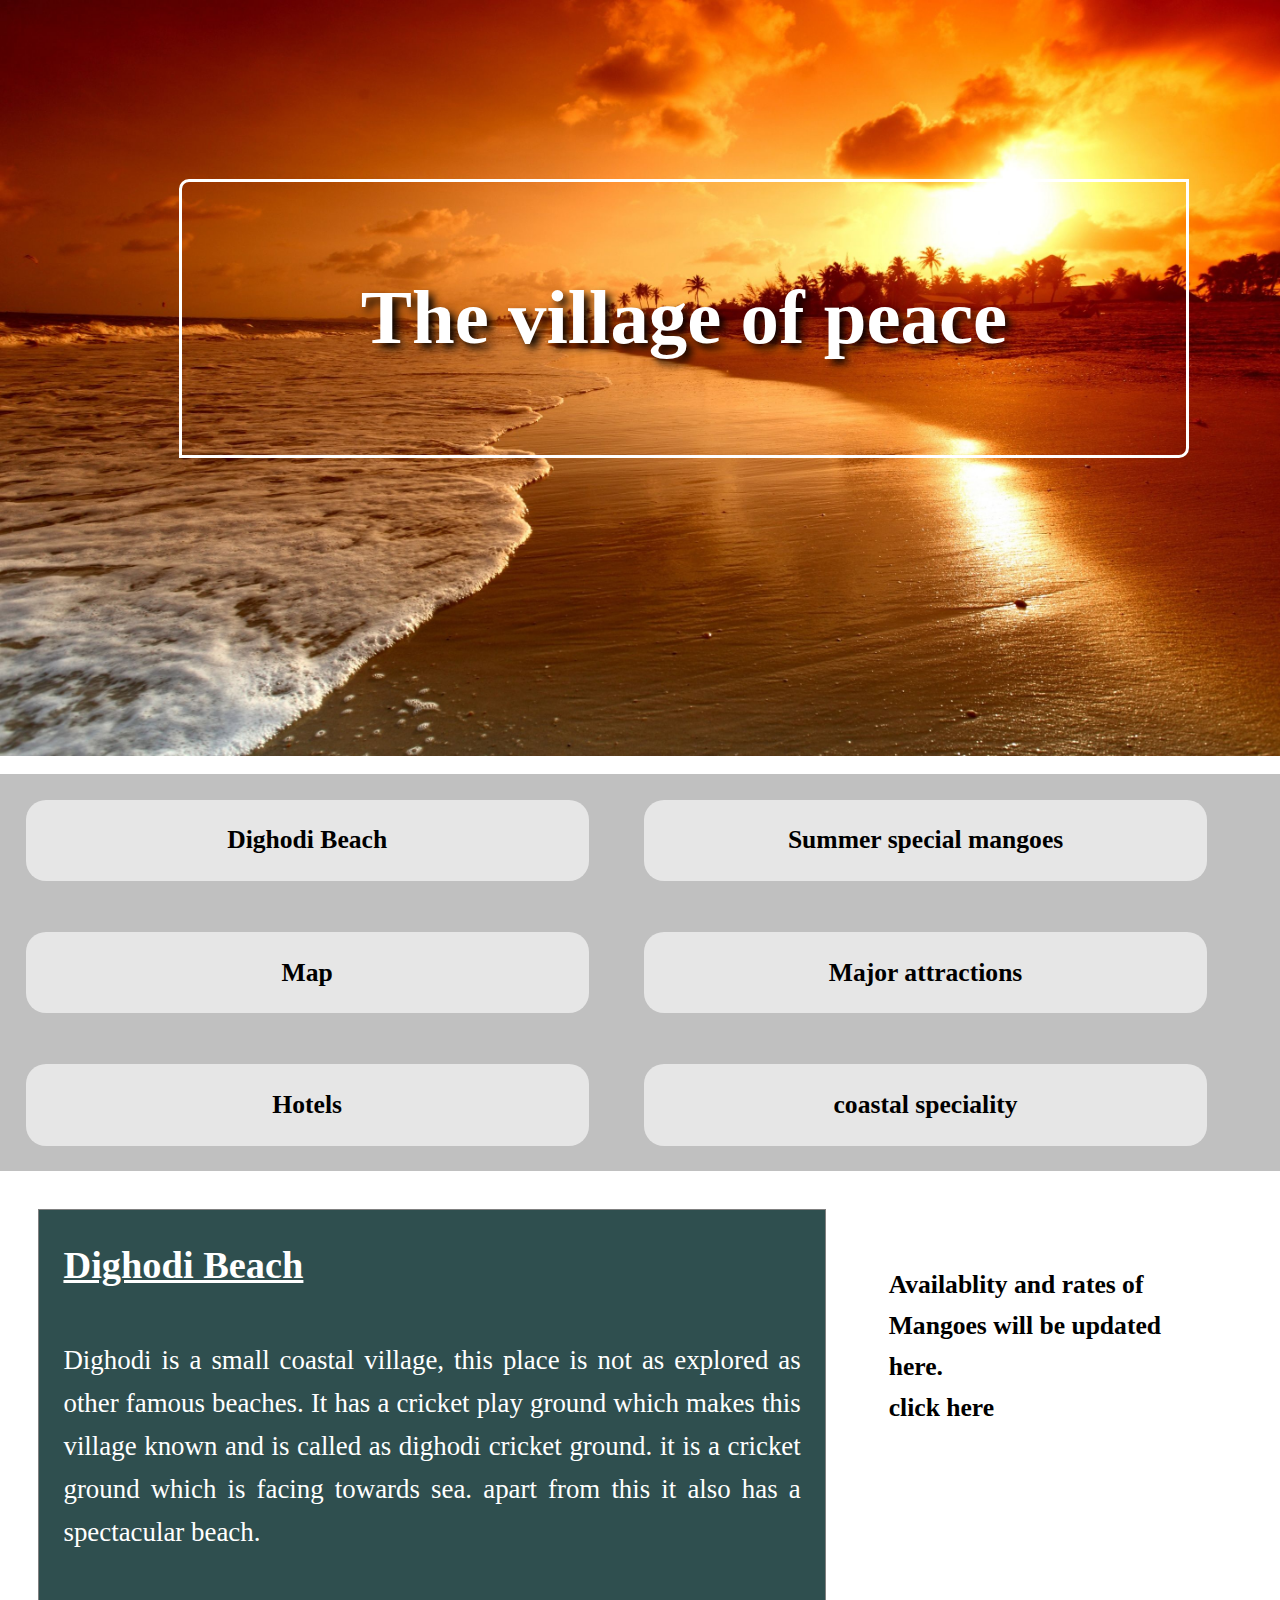
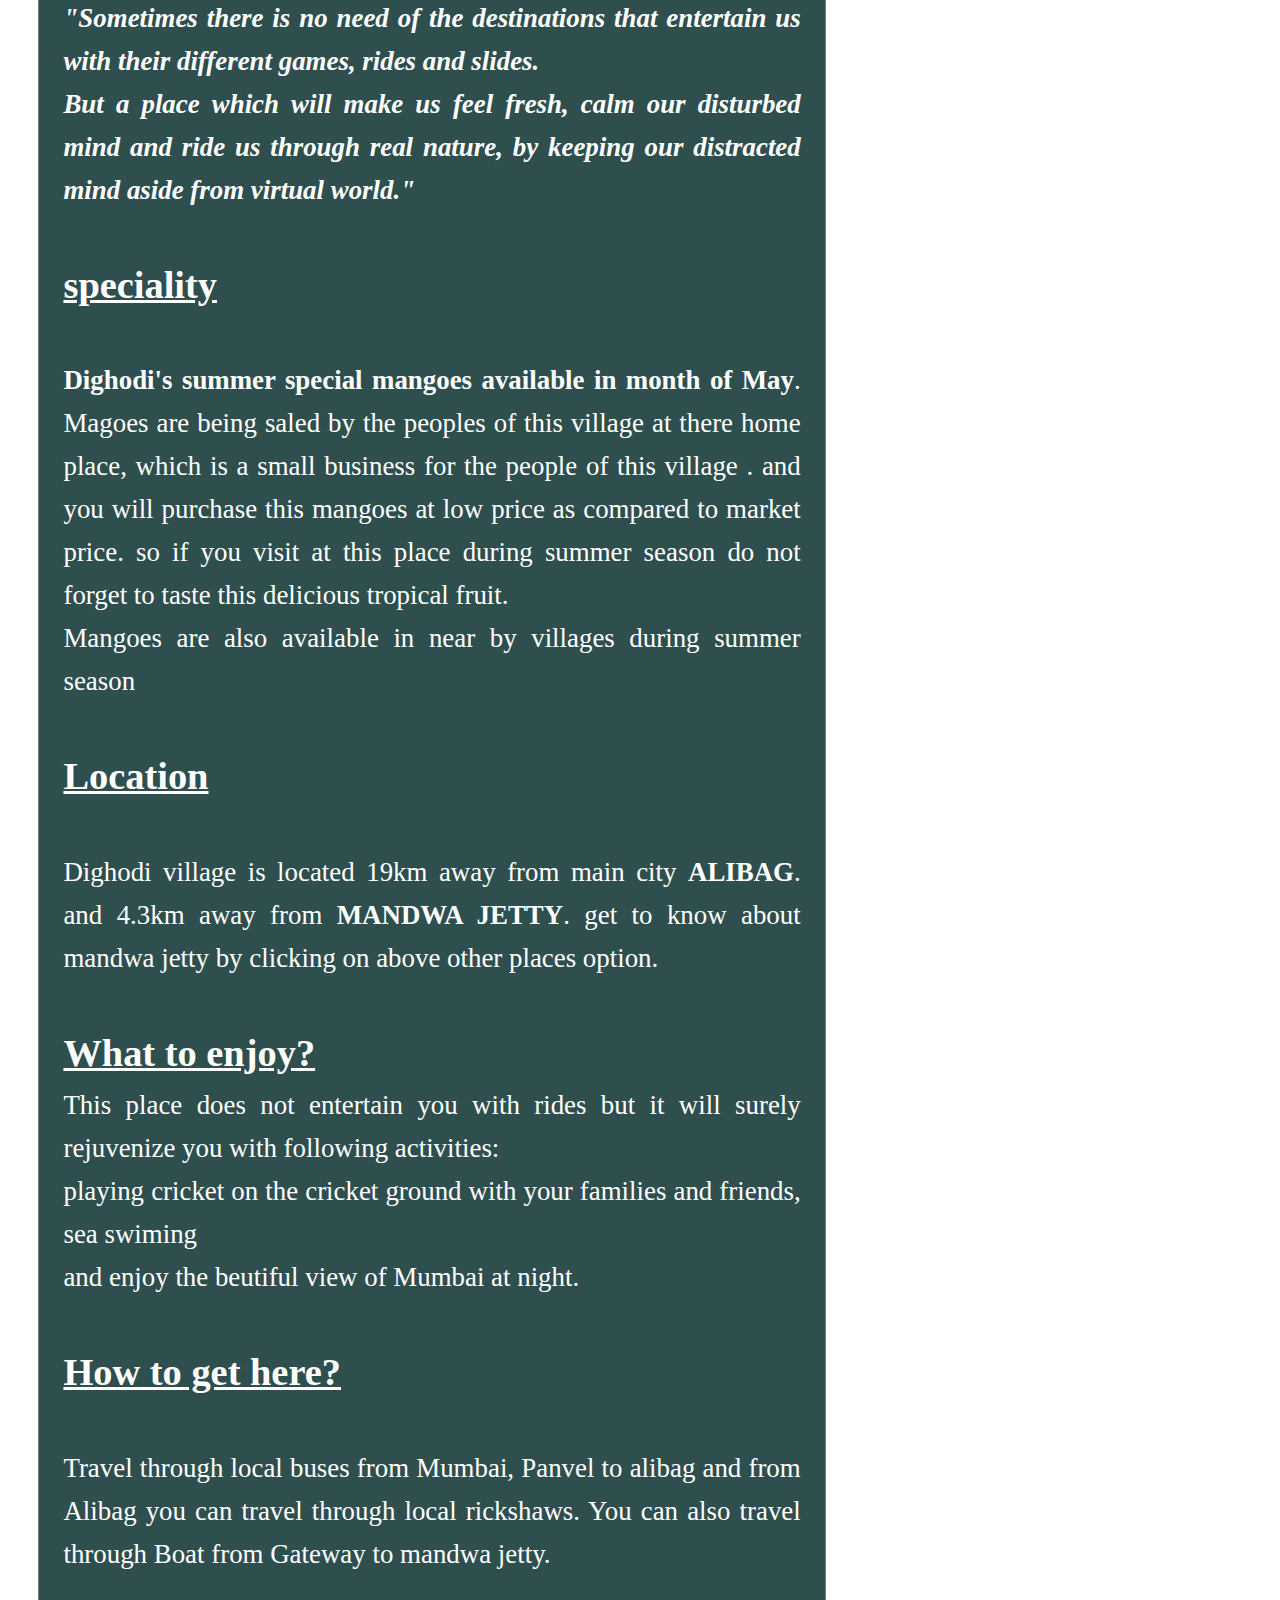
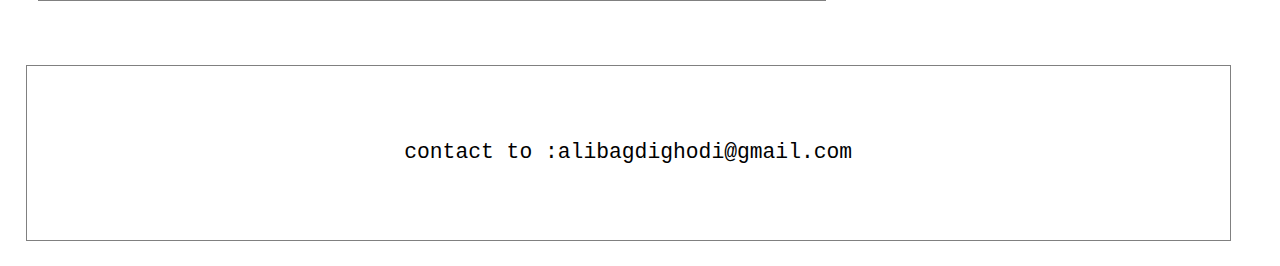
<file: website/index.html>
﻿<!DOCTYPE html>
<html>
<head>
<!-- Global site tag (gtag.js) - Google Analytics -->
<script async src="https://www.googletagmanager.com/gtag/js?id=UA-156010048-1"></script>
<script>
  window.dataLayer = window.dataLayer || [];
  function gtag(){dataLayer.push(arguments);}
  gtag('js', new Date());

  gtag('config', 'UA-156010048-1');
</script>

<meta name="viewport"
content="width=device-width,initial-scale=1">
<link rel="stylesheet" type="text/css" href="first.css">
</head>
<body>
<div class="container">
<div class="div1">

<h1 class="he1"> The village of peace</h1>

</div>
<br>
<nav>
<ul>
<li><a href="dighodi beach.html"> Dighodi Beach</a></li>
<li><a href="mangoesnew.html"> Summer special mangoes</a></li>

<li><a href="map.html">Map</a></li>
<li><a href="other places.html"> Major attractions</a></li>
<li><a href="hotels.html"> Hotels</a></li>
<li><a href="fish.html"> coastal speciality</a></li>
</ul>
</nav>


<div class="div2">
<div class="div3">
<h1 class="hea" >Dighodi Beach</h1><br>
<p>Dighodi is a small coastal village, this place is not as explored as other famous beaches.
   It has a cricket play ground which makes this village known and is called as dighodi cricket ground.
   it is a cricket ground which is facing towards sea. apart from this it also has a spectacular beach.  </p>
</br>
<p><b><i>"Sometimes there is no need of the destinations that entertain us with their different games, rides and slides.<br>But a 
place which will make us feel fresh, calm our disturbed mind and ride us through real nature, by keeping our distracted mind aside from virtual world."</i></b></p> 
<br>
<h1  class="hea">speciality</h1>
<br>
<p><b>Dighodi's summer special mangoes available in month of May</b>.
Magoes are being saled by the peoples of this village at there home place, which is a small business for the people of this village .
and you will purchase this mangoes at low price as compared to market price.
so if you visit at this place during summer season do not forget to taste this delicious tropical fruit. <br>
Mangoes are also available in near by villages during summer season<p>
<br>
<h1  class="hea"> Location</h1>
<br>
<p>Dighodi village is located 19km away from main city <b> ALIBAG</b>.
and 4.3km away from<b> MANDWA JETTY</b>.
get to know about mandwa jetty by clicking on above other places option.</p>

<br>
<h1 class="hea">What to enjoy?</h1>
<p>This place does not entertain you with rides but it will surely rejuvenize you with following activities:<br>
playing  cricket  on the cricket ground with your families and friends, sea swiming <br>
and enjoy the  beutiful view of Mumbai at night.</p>



<br>
<h1  class="hea"> How to get here?</h1>
<br>
<p> Travel through local buses from Mumbai, Panvel to alibag and from Alibag you can travel through local rickshaws.
You can also travel through Boat from Gateway to mandwa jetty.</p>




</div>
<br>
<div class="div4">
<p> <b>Availablity and rates of Mangoes will be updated here.</b> </p>
<a href="table.html"> click here </a>
</div>
</div>

<footer class="last">
<pre>
<small>
contact to :alibagdighodi@gmail.com
</small>
</pre>

</footer>
</div>


</body>
</html>
</file>
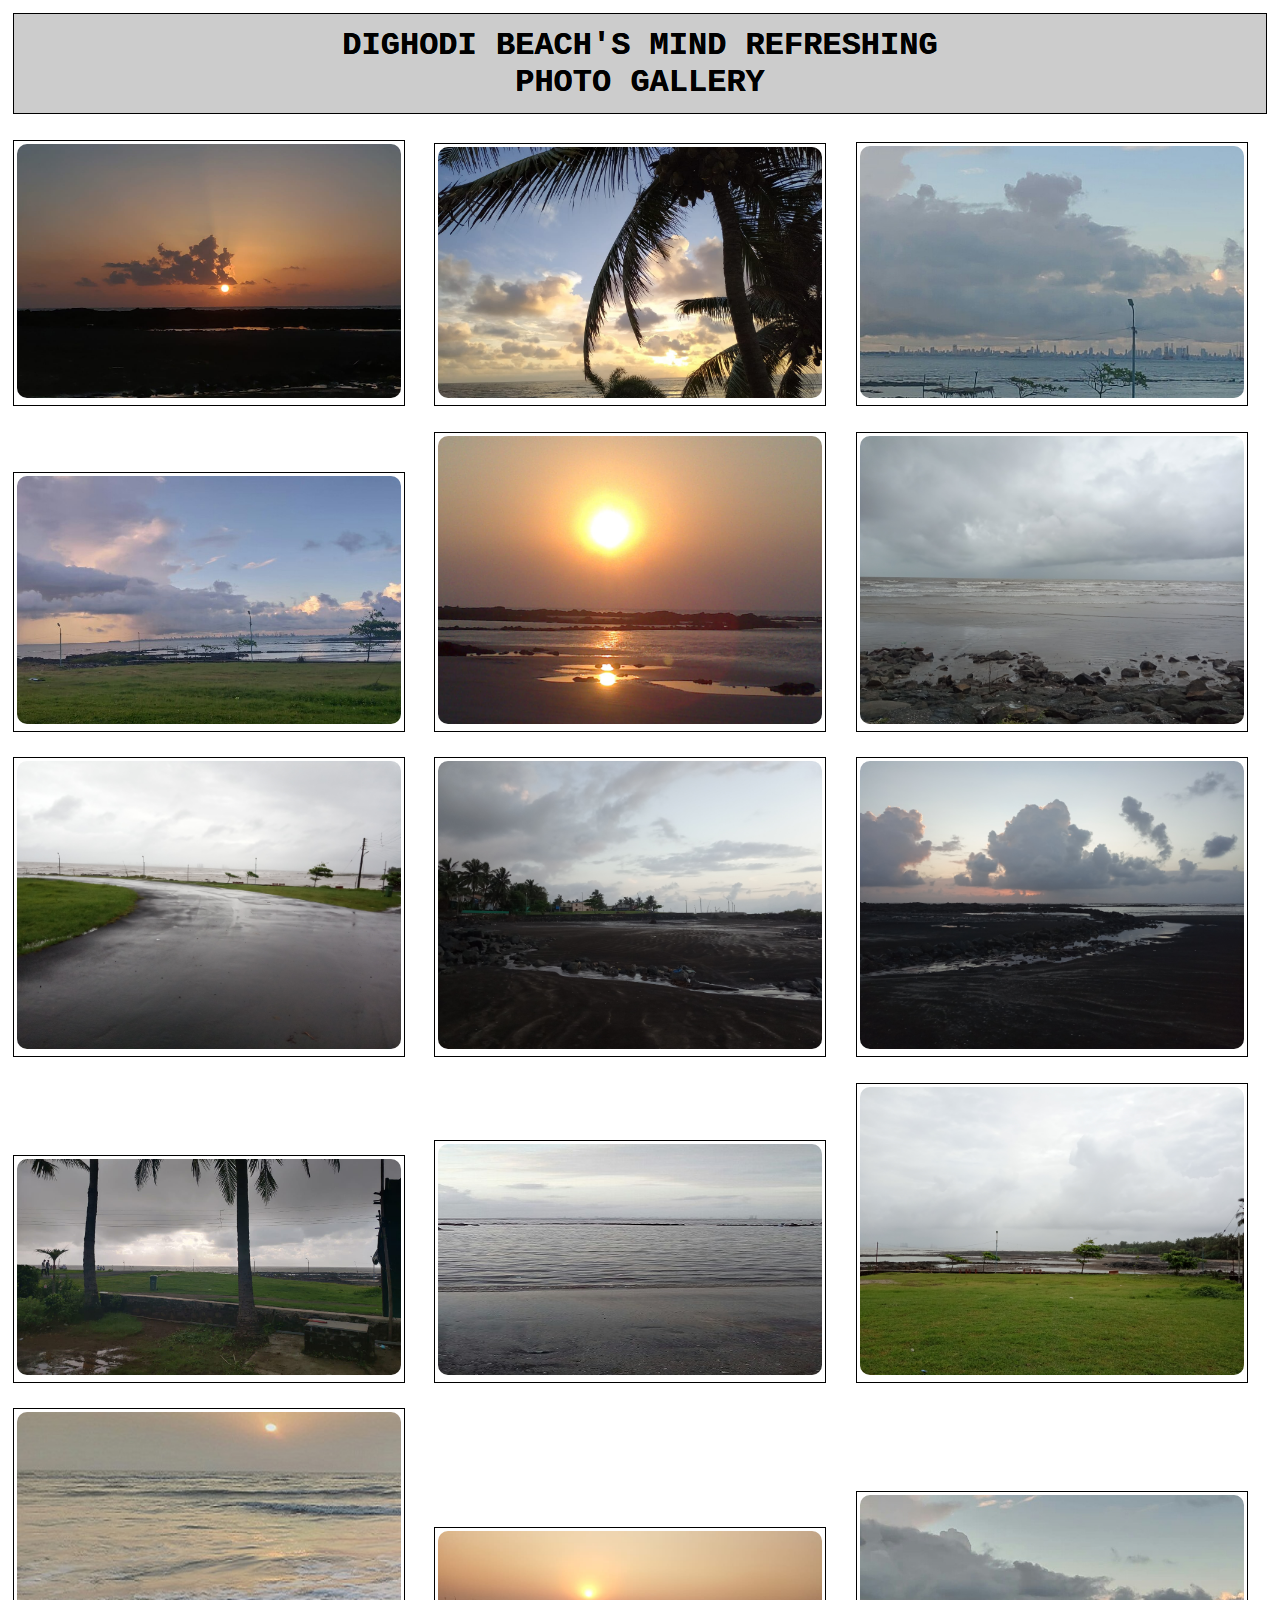
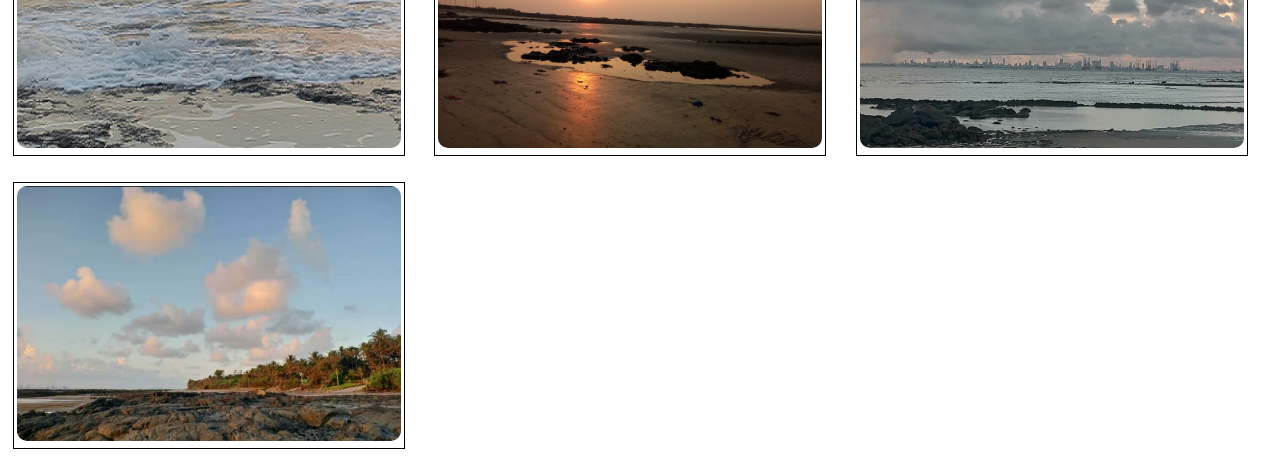
<file: website/dighodi beach.html>
﻿<!DOCTYPE html>
<html>
<head>
<meta name="viewport"
content="width=device-width,initial-scale=1">
<link rel="stylesheet" type="text/css" href="others.css">
</head>
<body>

<div class="container">
<h1 class="di"><pre>
DIGHODI BEACH'S MIND REFRESHING
PHOTO GALLERY</pre> </h1>
<div class="d1">
<a target="_self" href="photos/8.jpg">
<img class="imge" src="photos/8.jpg">
</a>
</div>
<div class="d1">
<a target="_self" href="photos/10.jpg">
<img class="imge" src="photos/10.jpg">
</a>
</div>
<div class="d1">
<a target="_self" href="photos/5.jpg">
<img class="imge"  src="photos/5.jpg">
</a>
</div>
<div class="d1">
<a target="_self" href="photos/6.jpg">
<img class="imge" src="photos/6.jpg">
</a>
</div>
<div class="d1">
<a target="_self" href="photos/11.jpg">
<img class="imge"  src="photos/11.jpg" >
</a>
</div>
<div class="d1">
<a target="_self" href="photos/14.jpg">
<img class="imge"  src="photos/14.jpg" >
</a>
</div>
<div class="d1">
<a target="_self" href="photos/16.jpg">
<img class="imge"  src="photos/16.jpg" >
</a>
</div>
<div class="d1">
<a target="_self" href="photos/13.jpg">
<img class="imge"  src="photos/13.jpg" >
</a>
</div>
<div class="d1">
<a target="_self" href="photos/12.jpg">
<img class="imge"  src="photos/12.jpg" >
</a>
</div>
<div class="d1">
<a target="_self" href="photos/9.jpg">
<img class="imge"  src="photos/9.jpg" >
</a>
</div>
<div class="d1">
<a target="_self" href="photos/3.jpg">
<img class="imge"  src="photos/3.jpg" >
</a>
</div>
<div class="d1">
<a target="_self" href="photos/19.jpg">
<img class="imge"  src="photos/19.jpg" >

</a>
</div>
<div class="d1">
<a target="_self" href="photos/4.jpg">
<img class="imge"  src="photos/4.jpg" >

</a>
</div>

<div class="d1">
<a target="_self" href="photos/21.jpg">
<img class="imge"  src="photos/21.jpg" >

</a>
</div>

<div class="d1">
<a target="_self" href="photos/23.jpg">
<img class="imge"  src="photos/23.jpg" >

</a>
</div>

<div class="d1">
<a target="_self" href="photos/24.jpg">
<img class="imge"  src="photos/24.jpg" >

</a>
</div>
</div>
</body>
</html>
</file>
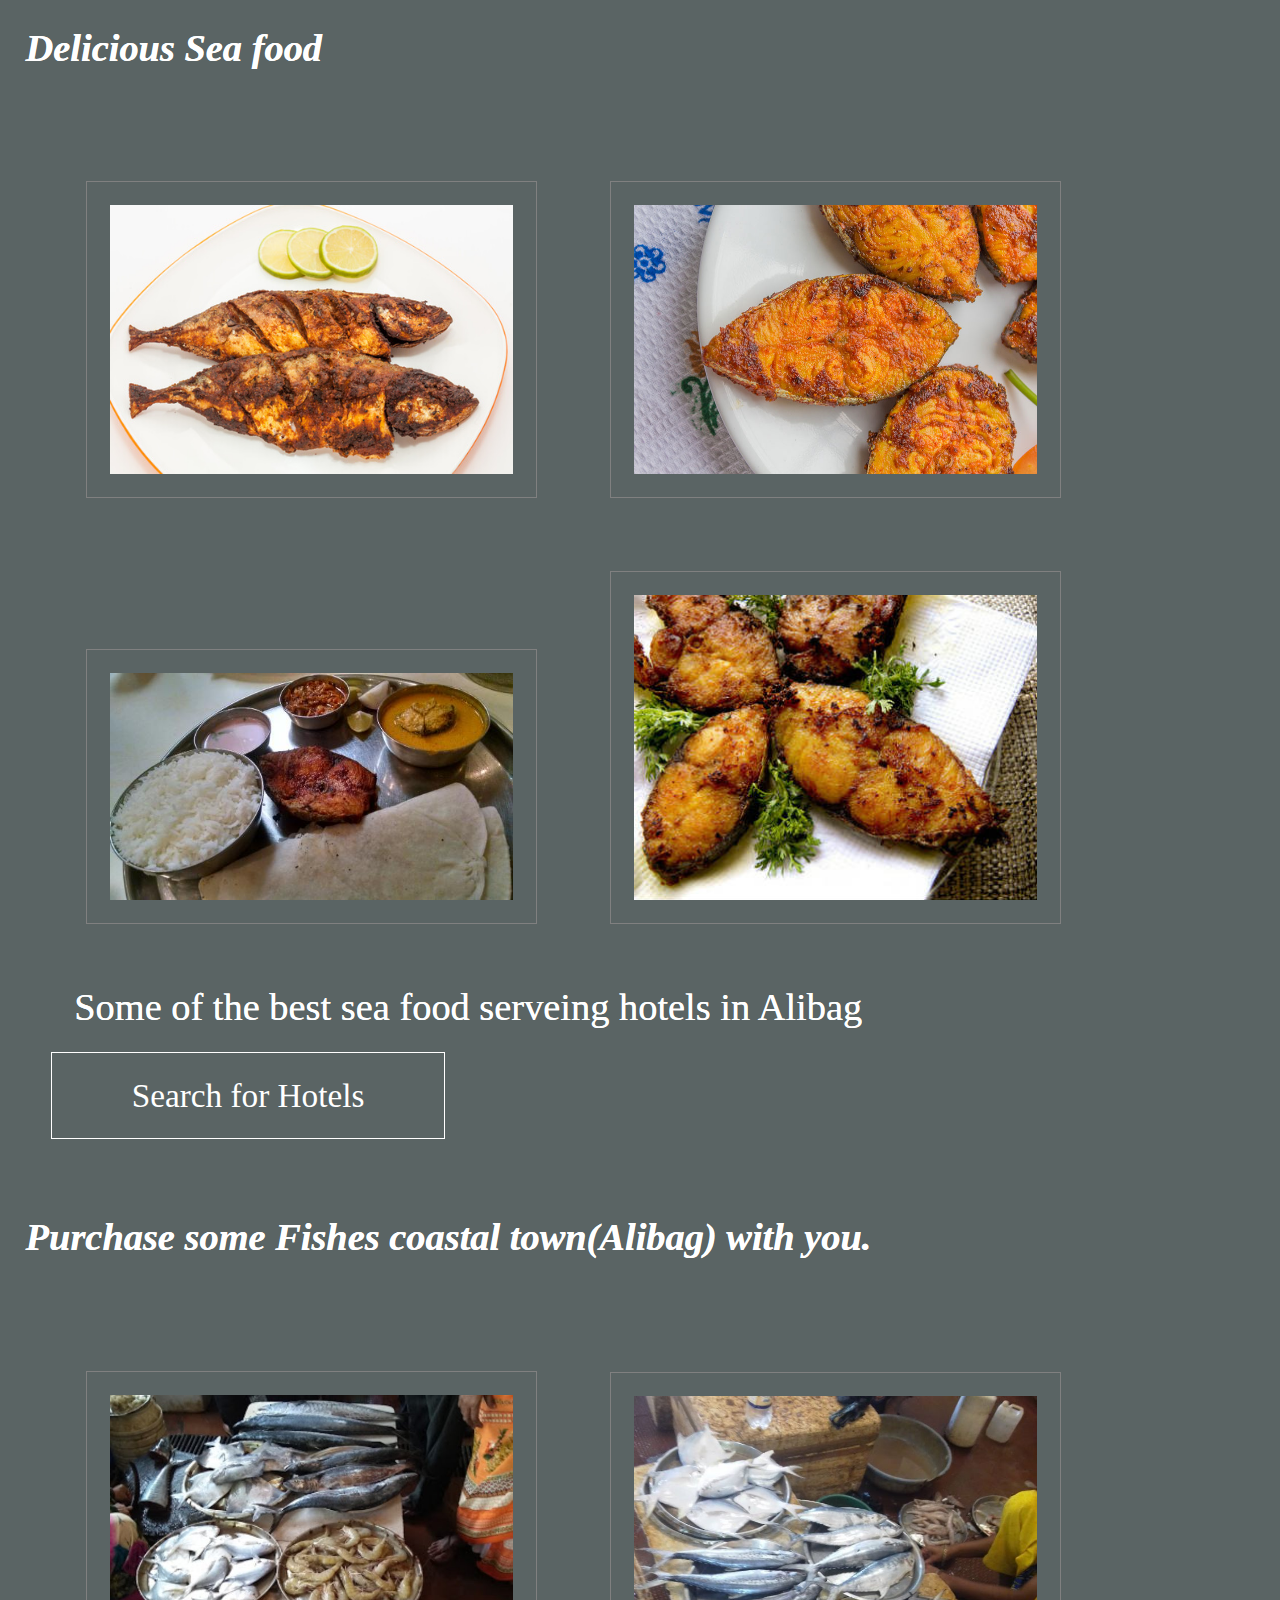
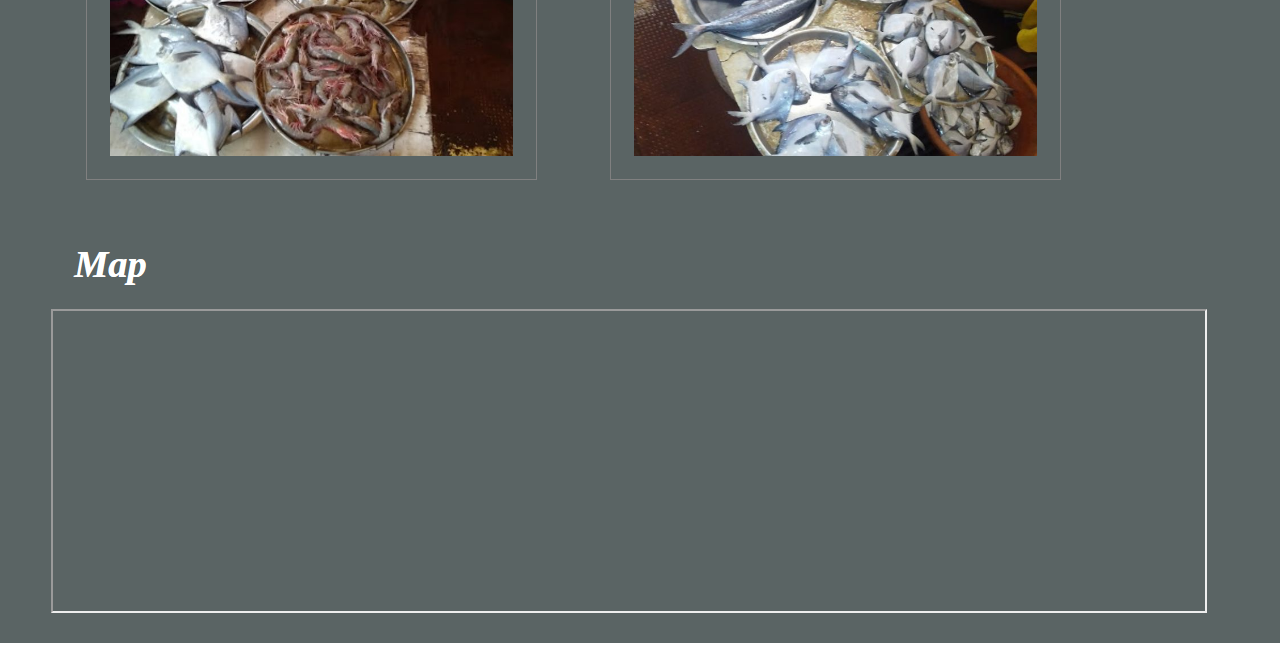
<file: website/fish.html>
﻿<!DOCTYPE html>
<html>
<head>
<meta charset="utf-8">
<title></title>
<meta name="viewport"content="width=device-width,initial-scale=1.0">
<link rel="stylesheet" type="text/css" href="fish1.css">
</head>
<body>
<div class="container">
<h1> Delicious Sea food</h1>
<div class="div1">

<a target="_self" href="photos/f1.jpg">
<img src="photos/f1.jpg">
</a>


<a target="_self" href="photos/f2.jpg">
<img src="photos/f2.jpg">
</a>


<a target="_self" href="photos/f3.jpg">
<img src="photos/f3.jpg">
</a>

<a target="_self" href="photos/f6.jpg">
<img src="photos/f6.jpg">
</a>

<p> Some of the best sea food serveing hotels in Alibag
</p>

<ul>
<li> <a href="https://www.google.com/search?rlz=1C1CHBD_enIN819IN819&biw=1536&bih=754&ei=qU73XaqSOprmz7sPuqWK-AE&q=seafood%20hotels%20in%20alibaug&oq=sea+food+hotels+in+alibag&gs_l=psy-ab.3..0i13i30j0i13i5i30.30218.53189..55123...0.2..1.1889.25672.6-1j7j9......0....1..gws-wiz.....0..0i71j0i10i67j0i273j0i67j0i131j0i10j0j33i22i29i30.nfSv3T0d7Ns&ved=2ahUKEwigt6D97bnmAhXrILcAHZtvAH8QvS4wAHoECAwQIA&uact=5&npsic=0&rflfq=1&rlha=0&rllag=18647325,72877436,536&tbm=lcl&rldimm=15178956149626556920&lqi=ChlzZWFmb29kIGhvdGVscyBpbiBhbGliYXVnSOjHjb_lgICACFozCg5zZWFmb29kIGhvdGVscxAAEAEYABgDIhlzZWFmb29kIGhvdGVscyBpbiBhbGliYXVn&phdesc=XaA8d9jQfAg&rldoc=1&tbs=lrf:!1m4!1u3!2m2!3m1!1e1!1m4!1u2!2m2!2m1!1e1!2m1!1e2!2m1!1e3!3sIAE,lf:1,lf_ui:9&rlst=f#rlfi=hd:;si:15178956149626556920,l,ChlzZWFmb29kIGhvdGVscyBpbiBhbGliYXVnSOjHjb_lgICACFozCg5zZWFmb29kIGhvdGVscxAAEAEYABgDIhlzZWFmb29kIGhvdGVscyBpbiBhbGliYXVn,y,XaA8d9jQfAg;mv:[[18.659523099999998,72.89036039999999],[18.642721899999998,72.86602669999999]];tbs:lrf:!1m4!1u3!2m2!3m1!1e1!1m4!1u2!2m2!2m1!1e1!2m1!1e2!2m1!1e3!3sIAE,lf:1,lf_ui:9">
Search for Hotels</a></li>
</ul>

</div>

<h1>Purchase some Fishes coastal town(Alibag) with you.</h1>
<div class="div1">
<a target="_self" href="photos/f4.jpg">
<img src="photos/f4.jpg">
</a>


<a target="_self" href="photos/f5.jpg">
<img src="photos/f5.jpg">
</a>
<h1> Map</h1>
<section>
<iframe src="https://www.google.com/maps/embed?pb=!1m18!1m12!1m3!1d7560.891639019459!2d72.87371767468915!3d18.643979899348757!2m3!1f0!2f0!3f0!3m2!1i1024!2i768!4f13.1!3m3!1m2!1s0x3be87a3feaf972c5%3A0x7d78dede78cf780f!2sFish%20Market%20Alibag!5e0!3m2!1sen!2sin!4v1576489349047!5m2!1sen!2sin"  allowfullscreen=""></iframe>
</section>
</div>




</div>
</body>
</html>
</file>
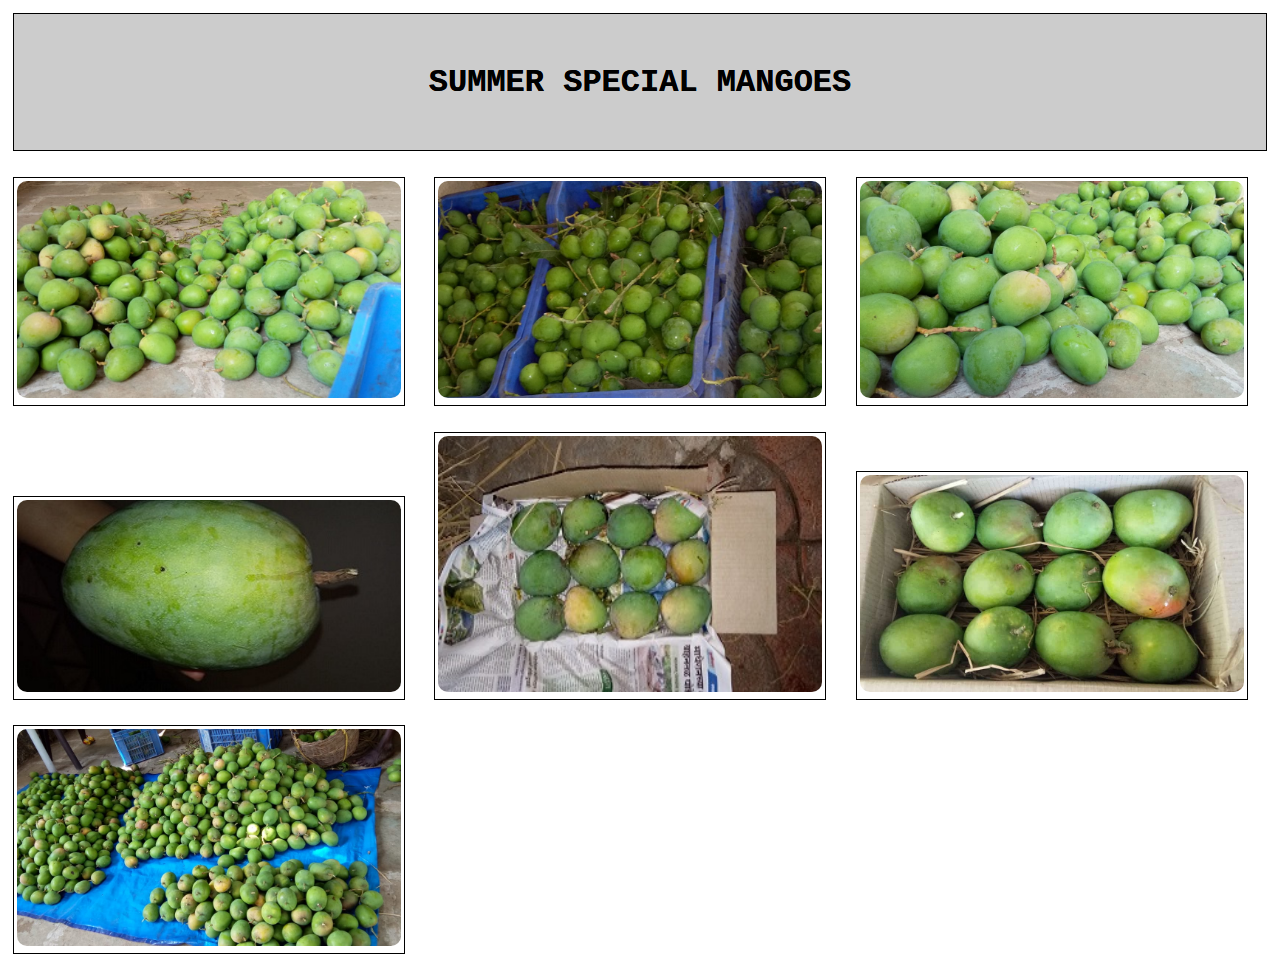
<file: website/mangoesnew.html>
﻿<!DOCTYPE html>
<html>
<head>
<meta name="viewport"
content="width=device-width,initial-scale=1">
<link rel="stylesheet" type="text/css" href="others.css">
</head>
<body>

<div class="container">
<h1 class="di"><pre>

SUMMER SPECIAL MANGOES

</pre> </h1>
<div class="d1">
<a target="_self" href="photos/m1.jpg">
<img class="imge" src="photos/m1.jpg">
</a>
</div>
<div class="d1">
<a target="_self" href="photos/m2.jpg">
<img class="imge" src="photos/m2.jpg">
</a>
</div>
<div class="d1">
<a target="_self" href="photos/m3.jpg">
<img class="imge"  src="photos/m3.jpg">
</a>
</div>
<div class="d1">
<a target="_self" href="photos/m4.jpg">
<img class="imge" src="photos/m4.jpg">
</a>
</div>
<div class="d1">
<a target="_self" href="photos/m5.jpg">
<img class="imge"  src="photos/m5.jpg" >
</a>
</div>


<div class="d1">
<a target="_self" href="photos/m8.jpg">
<img class="imge"  src="photos/m8.jpg" >
</a>
</div>
<div class="d1">
<a target="_self" href="photos/m9.jpg">
<img class="imge"  src="photos/m9.jpg" >
</a>
</div>


</div>
</body>
</html>
</file>
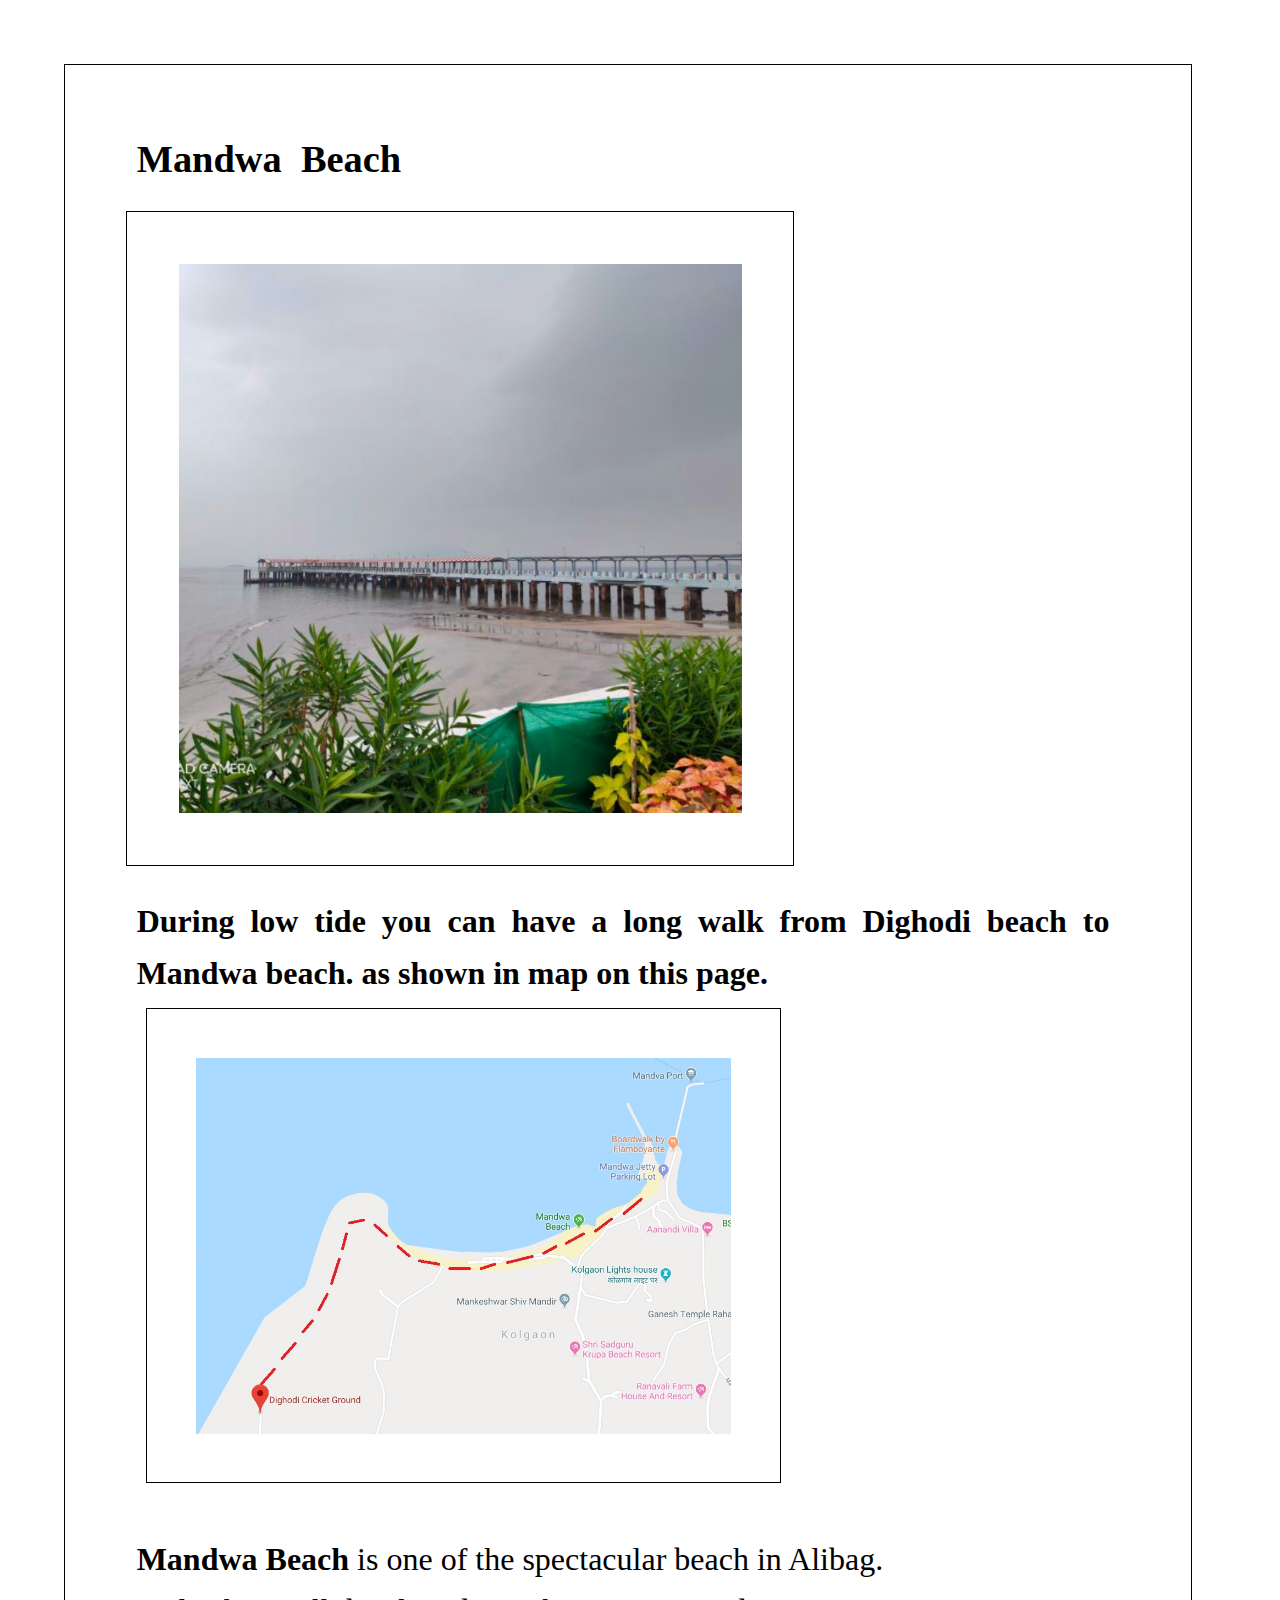
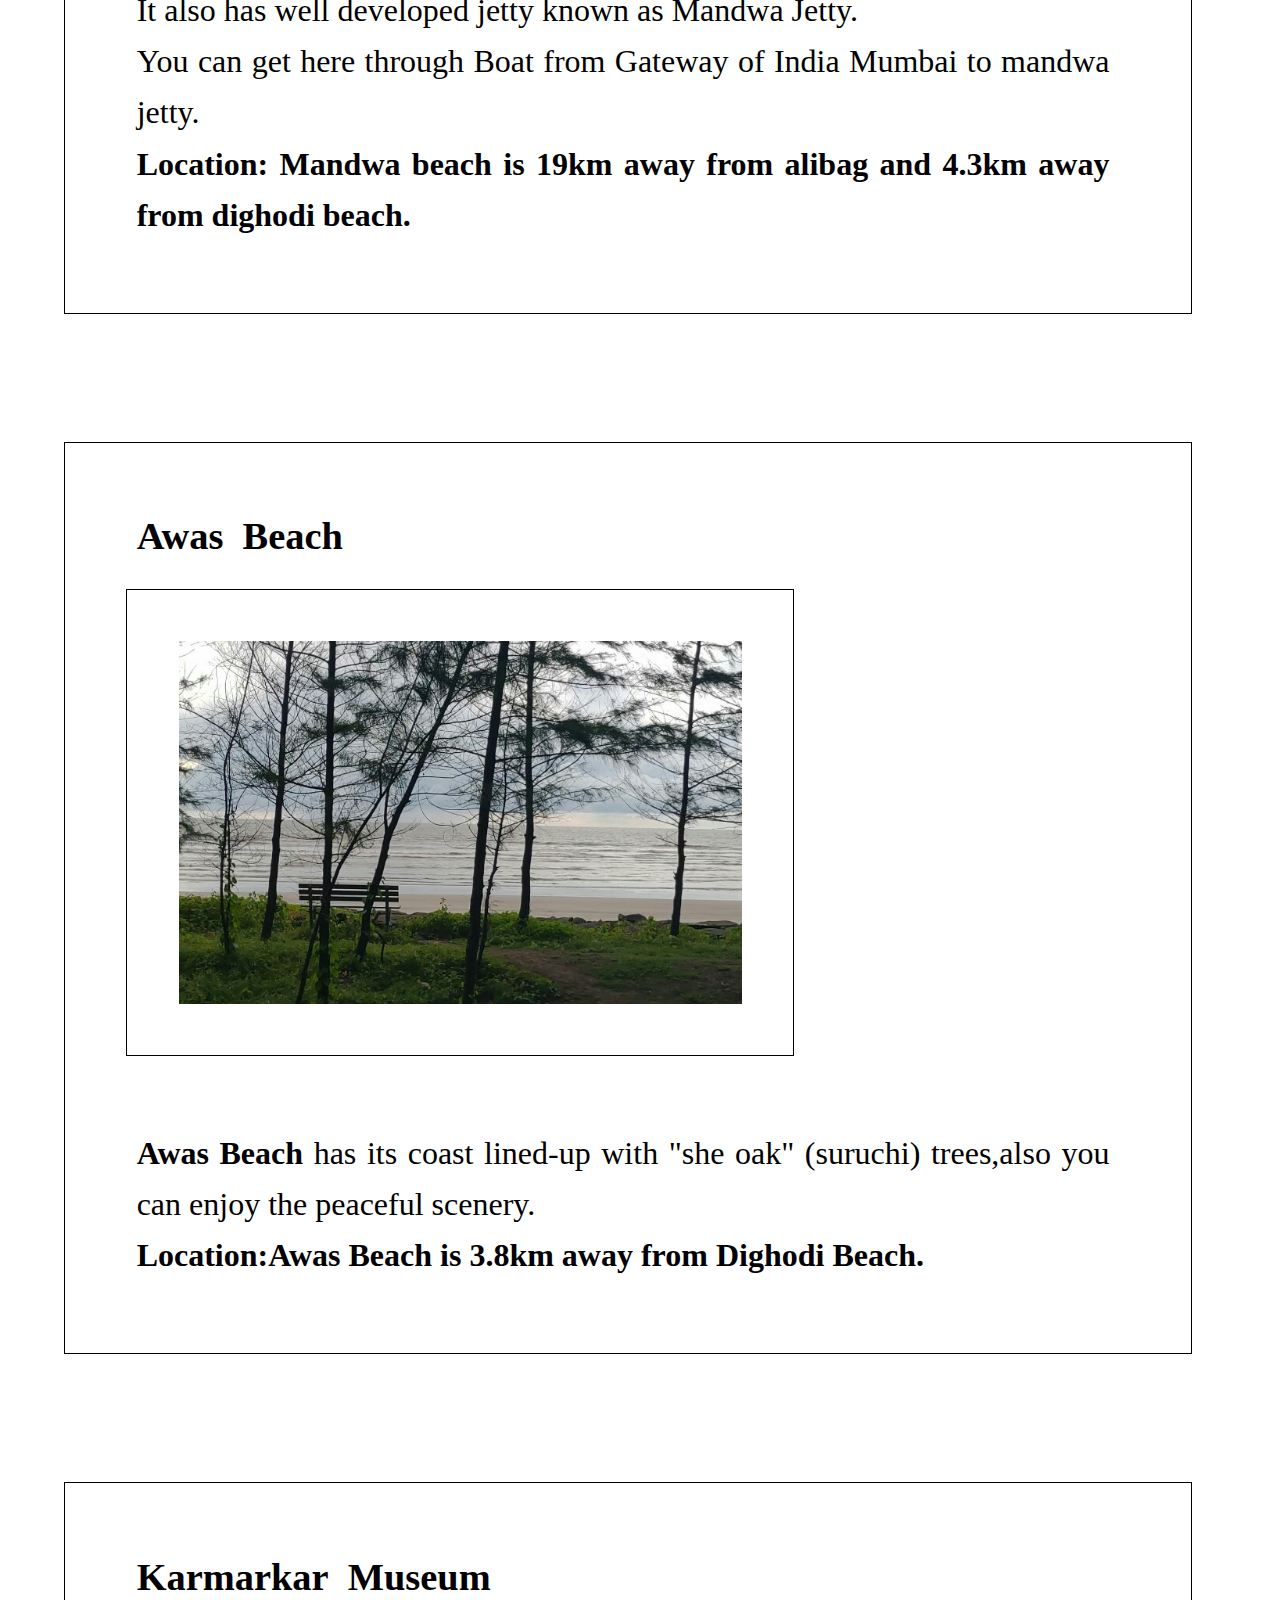
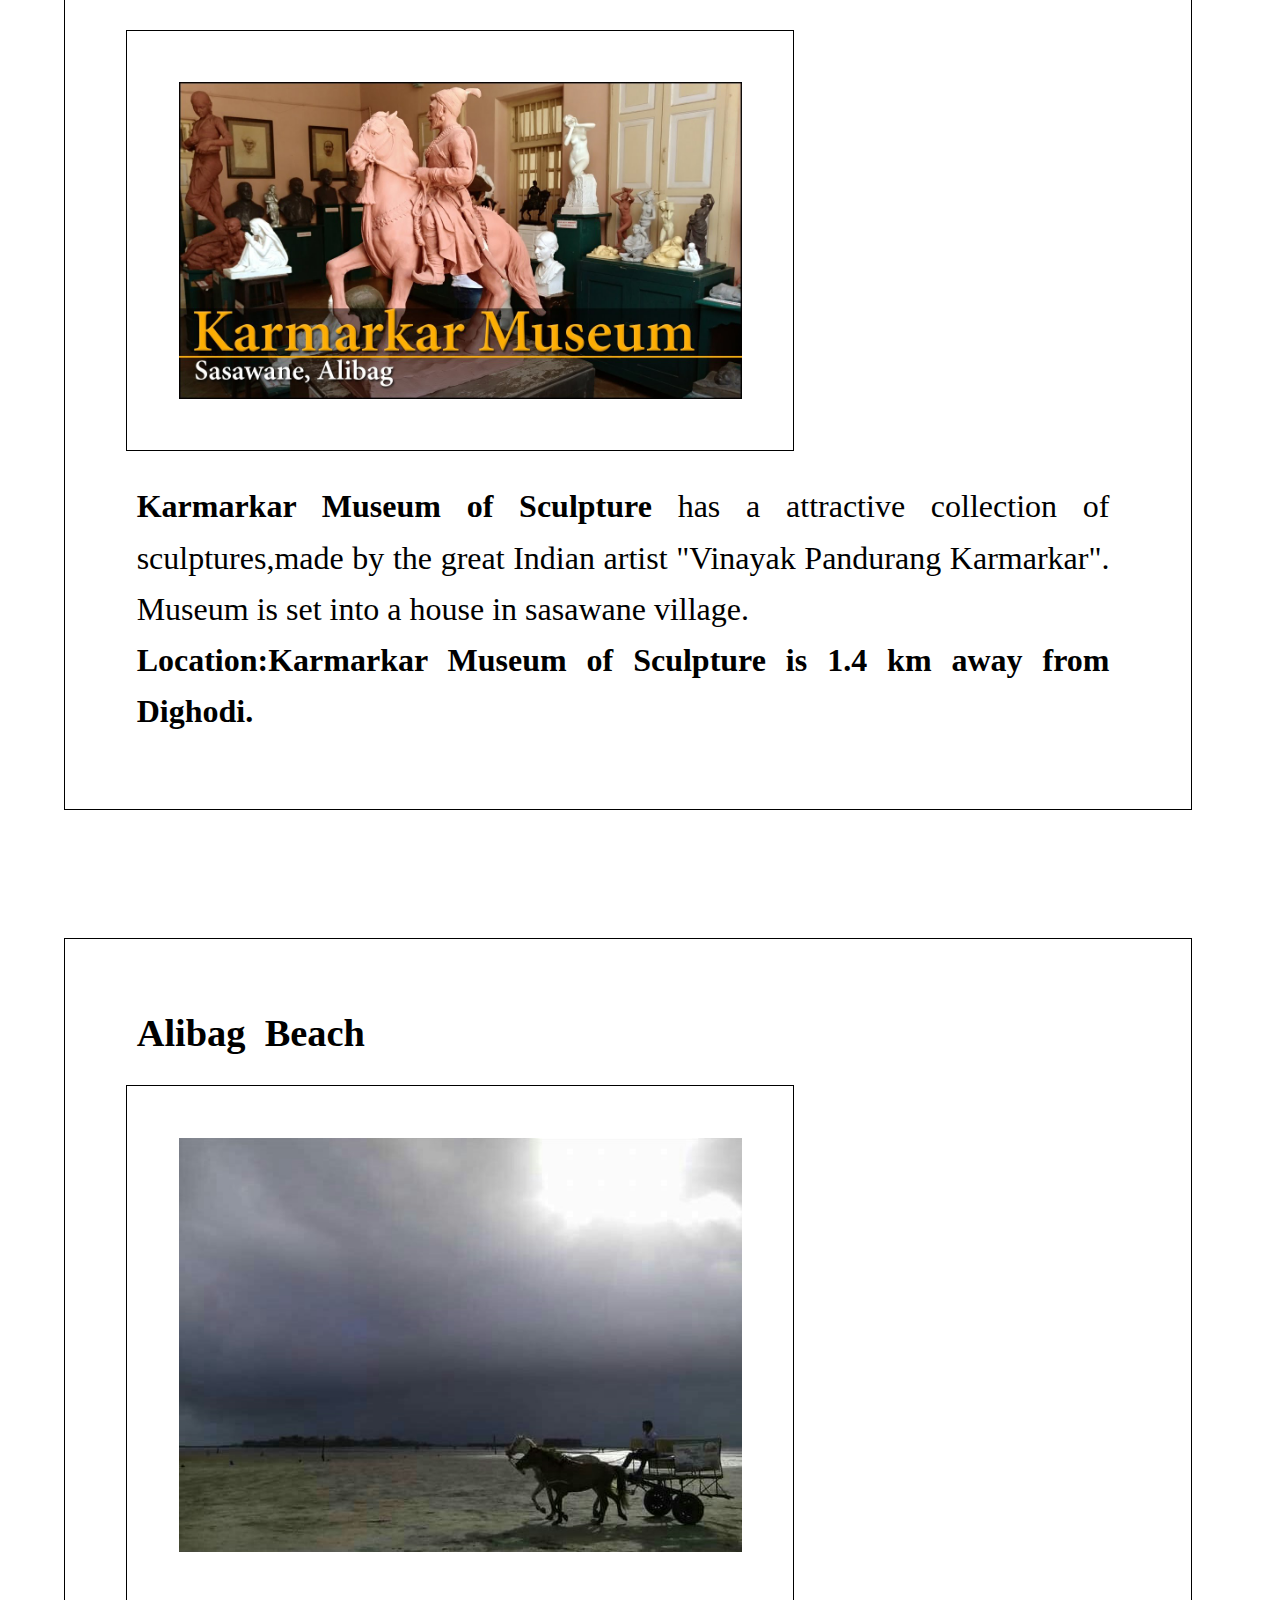
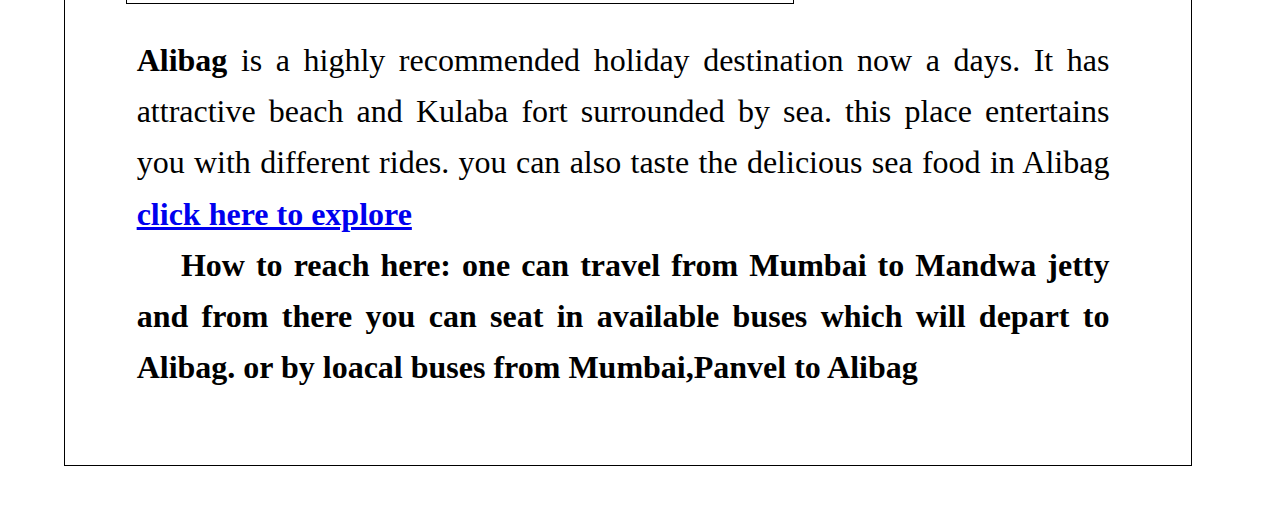
<file: website/other places.html>
﻿<!DOCTYPE html>
<html>
<head>
<meta charset="utf-8">
<title></title>
<meta name="viewport"content="width=device-width,initial-scale=1.0">
<link rel="stylesheet" type="text/css" href="place.css">
</head>
<body>
<div class="container">

<div class="div1">
<h1>Mandwa&nbsp Beach</h1>
<a target="_self" href="photos/22.jpg" >
<img src="photos/22.jpg" >
</a>
<p><b>During low tide you can have a long walk from Dighodi beach to Mandwa beach.
as shown in  map on this page.</b>
<a target="_self" href="photos/mapo.jpg" >
<img src="photos/mapo.jpg" >
</a>
</p>

<br>

<p><b>Mandwa Beach</b> is one of the spectacular beach in Alibag.<br>
It also has well developed jetty known as Mandwa Jetty.<br>
You can get here through Boat from Gateway of India Mumbai to mandwa jetty.<br>


<b>Location: Mandwa beach is 19km away from alibag
and 4.3km away from dighodi beach.</b> </p>


</div>

<div class="div1">
<h1>Awas&nbsp Beach</h1>
<a target="_self" href="awas.html">
<img src="photos/1.jpg" >
</a>
<p> 
<p><b>Awas Beach</b> has its coast lined-up with "she oak" (suruchi) trees,also you can enjoy the peaceful scenery.<br> 
<b>Location:Awas Beach is 3.8km away from Dighodi Beach.</b>
 </p>


</div>


<div class="div1">
<h1>Karmarkar&nbsp Museum</h1>
<a target="_blank" href="photos/k2.jpg">
<img src="photos/k2.jpg" >
</a>
 
<p><b>Karmarkar Museum of Sculpture</b> has a attractive collection of sculptures,made by the great Indian artist "Vinayak Pandurang Karmarkar".
 Museum is set into a house in sasawane village.<br>
<b>Location:Karmarkar Museum of Sculpture is 1.4 km  away from Dighodi. </b> </p>


</div>


<div class="div1">
<h1>Alibag&nbsp Beach</h1>
<a target="_blank" href="photos/20.jpg">
<img src="photos/20.jpg" >
</a>

<p><b> Alibag</b> is a highly recommended holiday destination now a days. It has attractive beach and Kulaba fort surrounded by sea. this place entertains you with different rides. you can also taste the delicious sea food in Alibag  <a href="fish.html"><b>click here to explore</b></a><br>
&nbsp &nbsp
<b>How to reach here: one can travel from Mumbai to Mandwa jetty and from  there you can seat in available  buses which will depart to Alibag. or by loacal buses from Mumbai,Panvel to Alibag</b>  </p>


</div>
</div>
</body>
</html>
</file>
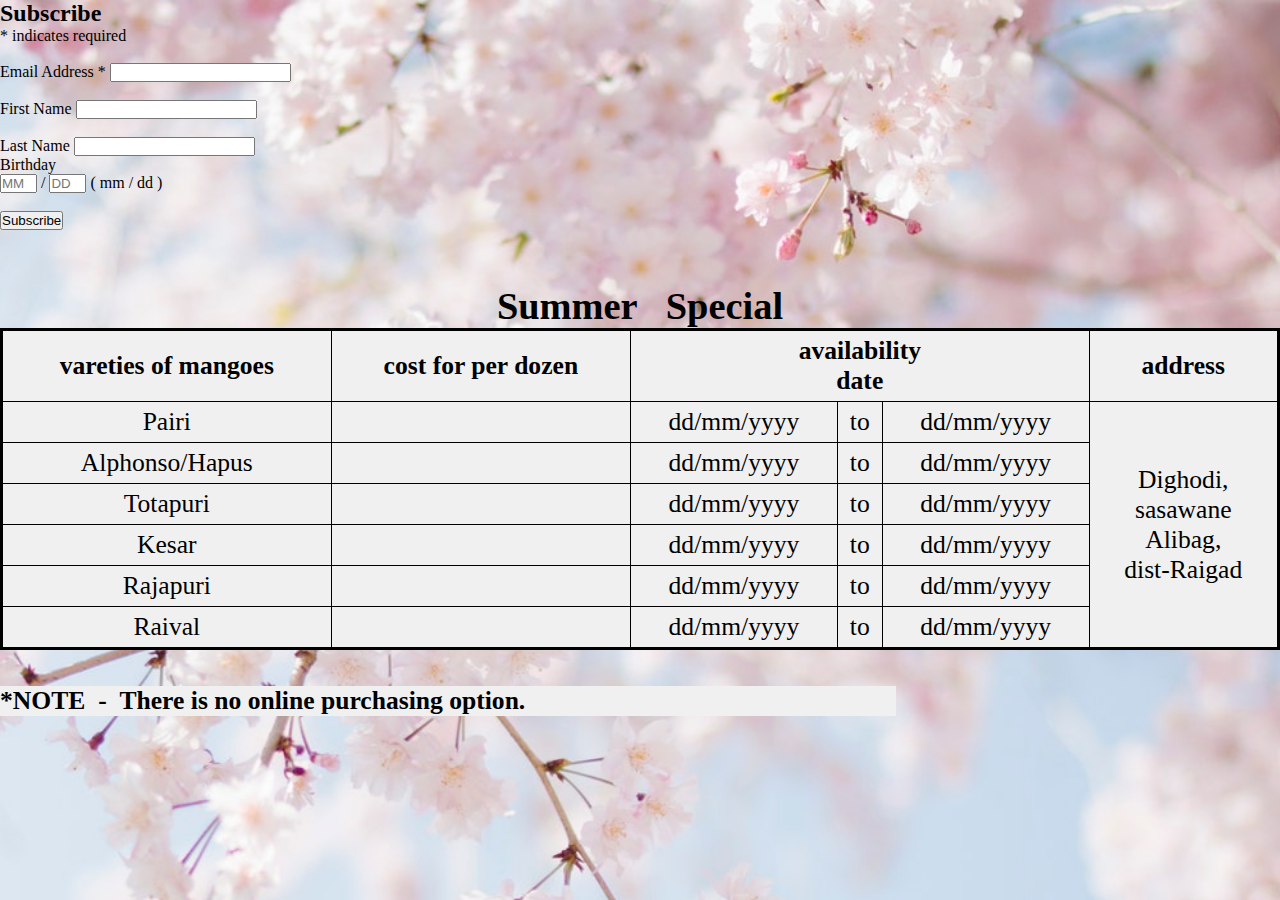
<file: website/table.html>
﻿<!doctype>
<html>
<head>
<meta name="viewport"
content="width=device-width,initial-scale:1">
<link rel="stylesheet" type="text/css" href="tableinfo.css"> 
</head>
<body>



<section>
<!-- Begin Mailchimp Signup Form -->
<link href="//cdn-images.mailchimp.com/embedcode/classic-10_7.css" rel="stylesheet" type="text/css">

<div id="mc_embed_signup">
<form action="https://alibagdighodi.us4.list-manage.com/subscribe/post?u=044f97b7d7590c6a6cb13a7db&amp;id=f007898a74" method="post" id="mc-embedded-subscribe-form" name="mc-embedded-subscribe-form" class="validate" target="_blank" novalidate>
    <div id="mc_embed_signup_scroll">
	<h2>Subscribe</h2>
<div class="indicates-required"><span class="asterisk">*</span> indicates required</div>
<br>
<div class="mc-field-group">
	<label for="mce-EMAIL">Email Address  <span class="asterisk">*</span>
</label>
	<input type="email" value="" name="EMAIL" class="required email" id="mce-EMAIL">
</div>
<br>
<div class="mc-field-group">
	<label for="mce-FNAME">First Name </label>
	<input type="text" value="" name="FNAME" class="" id="mce-FNAME">
</div>
<br>
<div class="mc-field-group">
	<label for="mce-LNAME">Last Name </label>
	<input type="text" value="" name="LNAME" class="" id="mce-LNAME">
</div>
<div class="mc-field-group size1of2">
	<label for="mce-BIRTHDAY-month">Birthday </label>
	<div class="datefield">
		<span class="subfield monthfield"><input class="birthday " type="text" pattern="[0-9]*" value="" placeholder="MM" size="2" maxlength="2" name="BIRTHDAY[month]" id="mce-BIRTHDAY-month"></span> / 
		<span class="subfield dayfield"><input class="birthday " type="text" pattern="[0-9]*" value="" placeholder="DD" size="2" maxlength="2" name="BIRTHDAY[day]" id="mce-BIRTHDAY-day"></span> 
		<span class="small-meta nowrap">( mm / dd )</span>
	</div>
</div>	<div id="mce-responses" class="clear">
		<div class="response" id="mce-error-response" style="display:none"></div>
		<div class="response" id="mce-success-response" style="display:none"></div>
	</div>    <!-- real people should not fill this in and expect good things - do not remove this or risk form bot signups-->
    <div style="position: absolute; left: -5000px;" aria-hidden="true"><input type="text" name="b_044f97b7d7590c6a6cb13a7db_f007898a74" tabindex="-1" value=""></div>
<br>
    <div class="clear"><input type="submit" value="Subscribe" name="subscribe" id="mc-embedded-subscribe" class="button"></div>
    </div>
</form>
</div>
<script type='text/javascript' src='//s3.amazonaws.com/downloads.mailchimp.com/js/mc-validate.js'></script><script type='text/javascript'>(function($) {window.fnames = new Array(); window.ftypes = new Array();fnames[0]='EMAIL';ftypes[0]='email';fnames[1]='FNAME';ftypes[1]='text';fnames[2]='LNAME';ftypes[2]='text';fnames[3]='ADDRESS';ftypes[3]='address';fnames[4]='PHONE';ftypes[4]='phone';fnames[5]='BIRTHDAY';ftypes[5]='birthday';}(jQuery));var $mcj = jQuery.noConflict(true);</script>
<!--End mc_embed_signup-->
</section>


<table>
<br>
<caption>Summer &nbsp Special</caption>
<br>
<br>
<tr>
<th >vareties of mangoes</th>
<th>cost for per dozen</th>
<th colspan="3" >availability<br>date</th>
<th>address</th>

</tr>

<tr>
<td>Pairi</td>
<td></td>
<td>dd/mm/yyyy</td>
<td>to</td>
<td>dd/mm/yyyy</td>
<td rowspan="6"> Dighodi,<br>sasawane<br>Alibag,<br> dist-Raigad</td>

</tr>

<tr>
<td>Alphonso/Hapus</td>
<td></td>
<td>dd/mm/yyyy </td>
<td>to</td>
<td>dd/mm/yyyy</td>

</tr>

<tr>
<td>Totapuri</td>
<td></td>
<td>dd/mm/yyyy</td>
<td>to</td>
<td>dd/mm/yyyy</td>


</tr>

<tr>
<td>Kesar</td>
<td></td>
<td>dd/mm/yyyy</td>
<td>to</td>
<td>dd/mm/yyyy</td>

</tr>

<tr>
<td>Rajapuri</td>
<td></td>
<td>dd/mm/yyyy</td>
<td>to</td>
<td>dd/mm/yyyy</td>


</tr>

<tr>
<td>Raival</td>
<td></td>
<td>dd/mm/yyyy</td>
<td>to</td>
<td>dd/mm/yyyy</td>

</tr>
</table>
<br>
<br>
<p> <b>*NOTE &nbsp-&nbsp </b> There is no online purchasing option.</p>

</body>
</html>
</file>
<file: website/first.css>
﻿*{
margin:0px;
padding:0px;
}

.container{
		max-width:100%;
}

.div1{
	max-width:100%;
	min-height:1000px;
        padding:5%;
	
        background-image:url("photos/b11.jpg");
	background-size:cover;
	background-repeat:no-repeat;
}

.he1{
       width:80%;
       padding:5%;
       margin:6%;
	border:10px solid white;
	color:black;
	font-size:4vw;
       text-align:center;
	border-radius:200px 0px 200px 0px;
	text-shadow:12px 5px 8px white;
}

nav{	
	max-width:100%;

background-color:RGB(192,192,192);
}
a{
	text-decoration:none;
	color:black;
	font-size:1.5vw;
text-align:center;
word-wrap:break-word;
font-weight:bold;

}

ul li{
	width:28%;
text-align:center;
	border:0px solid black;
	display:inline-block;
	padding:1%;
margin:1%;
background-color:RGB(230,230,230);
border-radius:20px;
}

ul li:hover{

background-color:white;
height:100px;
}

.div2{

	max-width:100%;
	display:inline-block;
       margin:2%;
}

.div3{
       width:60%;
       font-size:1.4vw;
	float:left;
      	 margin:1%;
	padding:2%;
	word-wrap:break-word;
	text-align:justify;
	text-justify:inter-word;
        display:inline-block;
       border:1px solid white;
line-height:1.6;
background-color:RGB(47,79,79);
color:white;
	}
.div4{
	width:20%;
	margin:1%;
	padding:2%;
	float:left;
 	font-size:1.5vw;
	word-wrap:break-word;
	display:inline-block;
	border:1px solid white;
line-height:1.6;
}

.hea{
	font-size:2vw;
text-decoration:underline;

}	

.last{
        width:90%;
        margin:1%;
	padding:2%;
	float:left;
 	font-size:1vw;
	word-wrap:break-word;
	display:inline-block;
	
        line-height:1.6;
        text-align:center;
	border:1px solid grey;

	     
}

@media (max-width:3000px){
.container{
		max-width:100%;
}

.div1{
	max-width:100%;
	min-height:500px;
        padding:10%;
	
        background-image:url("photos/b11.jpg");
	background-size:cover;
	background-repeat:no-repeat;
}

.he1{
      max-width:90%;
      
       padding:9%;
       margin:5%;
	border:3px solid white;
	color:white;
	font-size:6vw;
       text-align:center;
	border-radius:10px 0px 10px 0px;
	text-shadow:5px 5px 8px black;
}

nav{	
	max-width:100%;
	background-color:RGB(192,192,192);
}
a{
	text-decoration:none;
	color:black;
	font-size:2vw;
	text-align:center;
	word-wrap:break-word;
	font-weight:bold;

}

ul li{
	width:40%;
	text-align:center;
	border:0px solid black;
	display:inline-block;
	padding:2%;
	margin:2%;
}

ul li:hover{

	background-color:white;
	height:100px;
}


.div2{

	max-width:100%;
	display:inline-block;
       margin:2%;
}

.div3{
       width:60%;
       font-size:2.1vw;
	float:left;
      	 margin:1%;
	padding:2%;
	word-wrap:break-word;
	text-align:justify;
	text-justify:inter-word;
        display:inline-block;
       border:1px solid grey;
	line-height:1.6;
	}
.div4{
	width:25%;
	margin:2%;
	padding:2%;
	float:left;
 	font-size:2vw;
	word-wrap:break-word;
	display:inline-block;
	border:1px solid white;
	line-height:1.6;
}


.hea{
	font-size:3vw;
}


.last{
        width:90%;
        margin:2%;
	padding:2%;
	float:left;
 	font-size:2vw;
	word-wrap:break-word;
	display:inline-block;
	border:1px solid grey;
        line-height:1.6;
        text-align:center;
	
color:black;

	     
}
	
}	

@media (max-width:800px){
.container{
		max-width:100%;
}

.div1{
	max-width:100%;
	min-height:300px;
        padding:10%;
	
        background-image:url("photos/b11.jpg");
	background-size:cover;
	background-repeat:no-repeat;
}

.he1{
      max-width:90%;
      
       padding:9%;
       margin:3%;
	border:3px solid white;
	color:white;
	font-size:6vw;
       text-align:center;
	border-radius:10px 0px 10px 0px;
	text-shadow:5px 5px 8px black;
}
nav{	
	max-width:100%;
		background-color:rgb(192,192,192);
}
a{
	text-decoration:none;
	color:black;
	font-size:2.3vw;
	text-align:center;
	word-wrap:break-word;
	font-weight:bold;

}

ul li{
	width:40%;
	text-align:center;
	border:0px solid black;
	display:inline-block;
	padding:2%;
	margin:2%;
border-radius:10px;
}

ul li:hover{

	background-color:white;
	height:100px;
}

.div2{

	max-width:100%;
	display:inline-block;
       margin:2%;
}

.div3{
       width:90%;
       font-size:3vw;
	float:left;
      	 margin:3%;
	padding:2%;
	word-wrap:break-word;
	text-align:justify;
	text-justify:inter-word;
        display:inline-block;
       border:1px solid grey;
	line-height:1.6;
	}
.div4{
	width:70%;
	margin:3%;
	padding:2%;
	float:left;
 	font-size:3.5vw;
	word-wrap:break-word;
	display:inline-block;
	border:1px solid grey;
}

.hea{
	font-size:4vw;
}


.last{
        width:90%;
        margin:2%;
	padding:2%;
	float:left;
 	font-size:2vw;
	word-wrap:break-word;
	display:inline-block;
	border:1px solid grey;
        line-height:1.6;
        text-align:center;
	
color:black;

	     
}

	

	
}	

@media (max-width:500px){
.container{
		max-width:100%;
}

.div1{
	max-width:100%;
	min-height:300px;
        padding:15%;
	
        background-image:url("photos/b11.jpg");
	background-size:cover;
	background-repeat:no-repeat;
}

.he1{
      max-width:90%;
      
       padding:5%;
       margin:5%;
	border:3px solid white;
	color:white;
	font-size:9vw;
       text-align:center;
	border-radius:2px 0px 2px 0px;
	text-shadow:5px 5px 8px black;
}





nav{	
	max-width:100%;
	background-color:rgb(192,192,192);
}
a{
	text-decoration:none;
	color:black;
	font-size:4vw;
	text-align:center;
	word-wrap:break-word;
	font-weight:bold;

}

ul li{
	width:90%;
	text-align:center;
	border:0px solid black;
	display:inline-block;
	padding:2%;
border-radius:5px;
	margin:2%;
}

ul li:hover{

	background-color:white;
	height:10px;
}



.div2{

	max-width:100%;
	display:inline-block;
       margin:2%;
}

.div3{
       width:90%;
       font-size:5vw;
	float:left;
      	 margin:2%;
	padding:2%;
	word-wrap:break-word;
	text-align:justify;
	text-justify:inter-word;
        display:inline-block;
       border:1px solid black;
line-height:1.6;
	}
.div4{
	width:80%;
	margin:2%;
	padding:2%;
	float:left;
 	font-size:4.5vw;
	word-wrap:break-word;
	display:inline-block;
	border:0.2px solid grey;
line-height:1.6;
}
.hea{
	font-size:5.5vw;
}

.last{
        width:90%;
        margin:2%;
	padding:2%;
	float:left;
 	font-size:3.5vw;
	word-wrap:break-word;
	display:inline-block;
	border:1px solid grey;
        line-height:1.6;
        text-align:center;
	
color:black;

	     
}
	
     	
}
</file>
<file: website/others.css>
﻿*{
margin:0px;
padding:0px;
}


.container{
          margin:0px;
            padding:0px;
		max-width:100%;


       }



.di{
margin:1%;
    padding:1%;
	max-width:100%;
min-height:auto;
       

border:1px solid black;
}


.imge{

	width:100%;
height:auto;
border-radius:10px;

}


.d1{
    margin:1%;
    padding:1%;
	width:20%;
min-height:auto;
        display:inline-block;
border:1px solid black;



      


	}

h1{
border:5px solid black;

text-align:center;
background-color:RGB(204,204,204);
font-family:"Times New Roman";
text-shadow:0px 0px black;
font-size:1.5vw;
padding:2%;
}


@media (max-width:3000px){

.imge{
	max-width:100%;
height:auto;

}
.d1{
      margin:1%;
padding:3px;
		width:30%;

height:auto;
        display:inline-block;
border:1px solid black;


     

	}

h1{
text-align:center;
background-color:RGB(204,204,204);
font-size:2.5vw;
padding:5%;
}
}
@media (max-width:800px){

.imge{
	max-width:100%;
height:auto;

}
.d1{
		
margin:5px;
width:30%;
       display:inline-block;
      padding:3px;

	}

h1{
text-align:center;
background-color:RGB(204,204,204);
font-size:3vw;
padding:5%;
}
}
@media (max-width:500px){

.imge{
	max-width:100%;
height:auto;

}
.d1{
margin:1px;
padding:5%;
	width:90%;
height:0px;
display:inline-block;
border:1px;


}

h1{
max-width:100%;
min-height:100px;
word-wrap:break-word;
text-align:center;
background-color:RGB(204,204,204);
font-size:5vw;
padding:5%;
}
}
</file>
<file: website/fish1.css>
﻿*{
margin:0px;
padding:0px;
}

.container{
		max-width:100%;
background-color:RGB(90,100,100);
}

ul li{
        width:30%;
	list-style:none;
        color:white;
       font-size:1.5vw;
	text-align:left;
        padding:2%;
        border:2px solid white;
text-align:center;
text-style:bold;
        
}
ul li:hover{
		background-color:black;
}

a{
          color:white;
}
		




h1{
	color:white;
font-family: "Verdana";
font-style:italic;

	font-size:2.5vw;
	text-align:left;
        padding:2%;
text-shadow:0px 0px 0px white;
}
p{
		
	color:white;
font-family: "Verdana";


	font-size:2vw;
	text-align:left;
        padding:2%;
text-shadow:0px 0px 0px white;
}


iframe{
         width:50%;
 min-height:600px;
}

.div1{
	width:90%;
        
        padding:2%;
        margin:1%;
}


img{
      width:21%;
       border:1px solid white;
        padding:2%;
        margin:1%;
}

a{
    text-decoration:none;
}



@media(max-width:3000px){

.div1{
	width:90%;
       
        padding:2%;
        margin:2%;
}


ul li{
        width:30%;
	list-style:none;
        color:white;
       font-size:2.6vw;
	text-align:left;
        padding:2%;
        border:1px solid white;
text-align:center;
text-style:bold;
        
}


a{
          color:white;
}
		


p{
		
	color:white;
font-family: "Verdana";


	font-size:3vw;
	text-align:left;
        padding:2%;
text-shadow:0px 0px 0px white;
}


iframe{
         width:100%;
 min-height:300px;
}


h1{
	color:white;
font-family: "Verdana";
font-style:italic;

	font-size:3vw;
	text-align:left;
        padding:2%;
text-shadow:0px 0px 0px white;
}

img{
      width:35%;
       border:1px solid grey;
        padding:2%;
        margin:3%;
}

a{
    text-decoration:none;
}
}















       

@media(max-width:500px){

.div1{
	width:90%;
       
        padding:2%;
        margin:2%;
}

ul li{
        width:30%;
	list-style:none;
        color:white;
       font-size:3vw;
	text-align:left;
        padding:2%;
        border:1px solid white;
text-align:center;
text-style:bold;
        
}

a{
          color:white;
}
		


p{
		
	color:white;
font-family: "Verdana";


	font-size:3.5vw;
	text-align:left;
        padding:2%;
text-shadow:0px 0px 0px white;
}


iframe{
         width:100%;
 min-height:200px;
}


h1{
	color:white;
font-family: "Verdana";
font-style:italic;

	font-size:5vw;
	text-align:left;
        padding:2%;
text-shadow:0px 0px 0px white;
}

img{
      width:75%;
       border:1px solid grey;
        padding:4%;
        margin:6%;
}

a{
    text-decoration:none;
}
}
</file>
<file: website/place.css>
﻿*{
margin:0;
padding:0;
}

.container{
		max-width:100%;
}

.div1{
	width:80%;
        margin:5%;
        padding:4%;
	border:1px solid black;
display:inline-block;
}



img{
	width:30%;
         margin:1%;
        padding:1%;
	border:1px solid black;
	float:left;
display:inline-block;
}

p{



   font-size:1.5vw;
 margin:2%;
        padding:1%;
text-align:justify;
line-height:1.6;

}

h1{

 font-size:3vw;
 margin:1%;
        padding:1%;
text-align:left;


}

@media (max-width:3000px){


img{
	width:55%;
         margin:1%;
        padding:5%;
	border:1px solid black;
	float:left;
display:inline-block;
}
p{


width:95%;
float:left;
display:inline-block;
   font-size:2.5vw;
 margin:1%;
        padding:1%;
text-align:justify;
}


}

@media (max-width:800px){


img{
	width:55%;
         margin:1%;
        padding:5%;
	border:1px solid black;
	float:left;
display:inline-block;
}
p{


width:95%;
float:left;
display:inline-block;
   font-size:3vw;
 margin:1%;
        padding:1%;
text-align:justify;
}


}


@media (max-width:500px){
.div1{
	width:80%;
        margin:5%;
        padding:4%;
	border:1px solid black;
display:inline-block;
}



img{
	width:55%;
         margin:5%;
        padding:2%;
	border:1px solid grey;
	float:left;
display:inline-block;
}

p{


width:90%;

float:left;
display:inline-block;


   font-size:4.5vw;
 margin:2%;
        padding:1%;
text-align:justify;
}

h1{

 font-size:5.5vw;
 margin:1%;
        padding:1%;
text-align:left;


}
}
</file>
<file: website/tableinfo.css>
﻿*{
margin:0px;
padding:0px;
}
body{
background-image:url("photos/b17.jpg");
background-size:cover;
background-position:bottom-left;

}


table{
width:100%;
border:3px solid black;
border-collapse:collapse;
}

th,td{
padding:5px;
border:1px solid black;
border-collapse:collapse;
font-size:2vw;
word-wrap:break-word;
text-align:center;
background-color:RGB(240,240,240);
}

caption{
font-size:3vw;
font-weight:bold;
color:black;
}

p{
width:70%;
font-size:2vw;
background-color:RGB(240,240,240);
border:0px solid black;
font-weight:bold;

}


@media (max-width:800px){
table{
margin:0px;
width:100%;
margin:0px;
border:1px solid black;
border-collapse:collapse;
}

th,td{
width:20%;
padding:5px;
border:1px solid black;
border-collapse:collapse;
font-size:3vw;
word-wrap:break-word;
text-align:center;

}




caption{
font-size:5vw;
font-weight:bold;
}

p{
font-size:3vw;
}


@media (max-width:500px){
table{
margin:0px;
width:100%;
margin:0px;
border:1px solid black;
border-collapse:collapse;
}

th,td{

padding:5px;
border:1px solid black;
border-collapse:collapse;
font-size:4vw;
word-wrap:break-word;
text-align:center;
font-weight:bold;
}



caption{
font-size:6vw;
font-weight:bold;
}

p{
width:70%;
font-size:5vw;
font-weight:bold;
}

}
</file>
